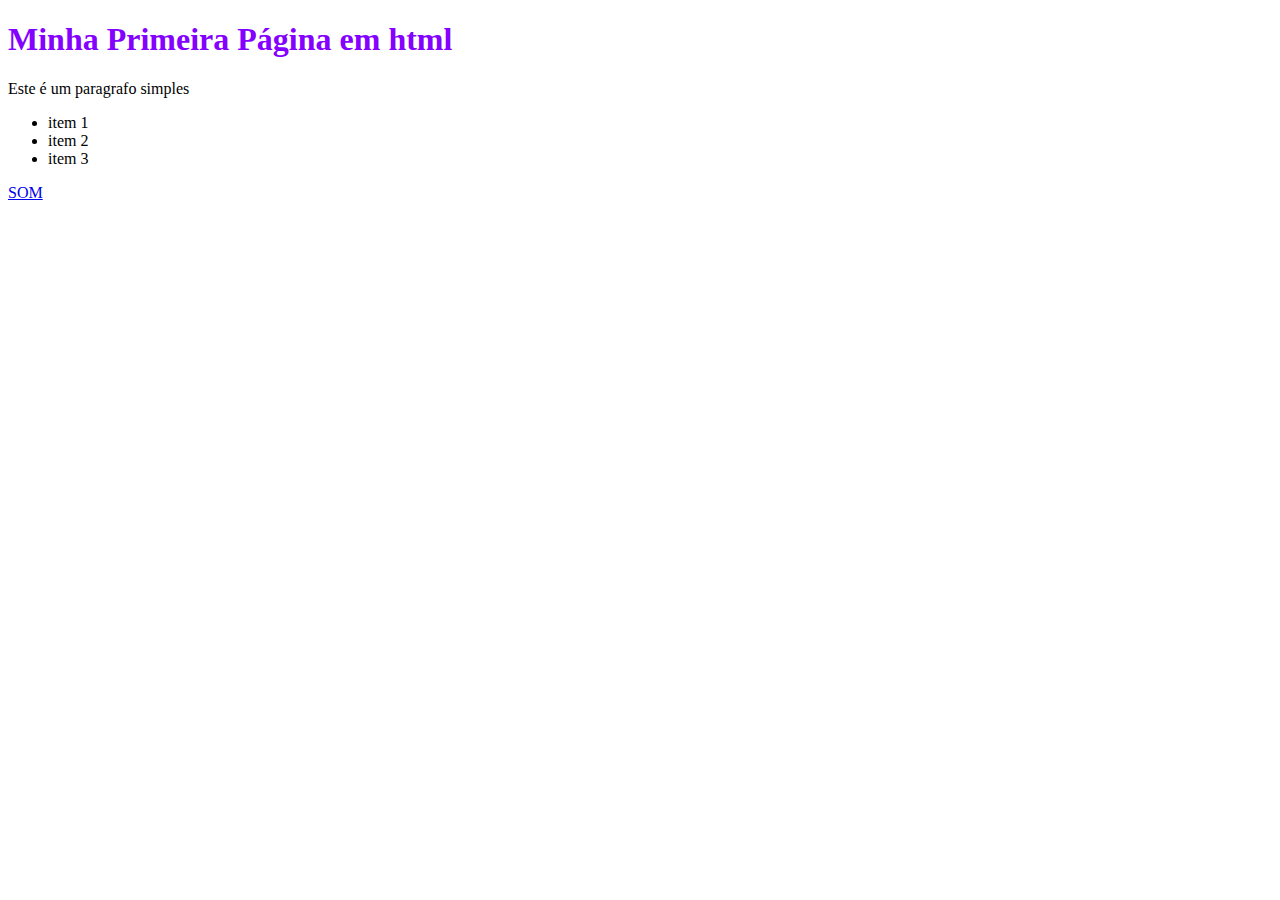
<file: html/index.html>
<!DOCTYPE html>
<html lang="en">
<head>
    <meta charset="UTF-8">
    <meta name="viewport" content="width=device-width, initial-scale=1.0">
    <title>APRENDENDO HTML</title>
</head>
<body>
    <h1>Minha Primeira Página em html</h1>
    <p>Este é um paragrafo simples</p>
    <ul type="I">
        <li>item 1</li>
        <li>item 2</li>
        <li>item 3</li>
    </ul>
<a href="https://www.youtube.com/watch?v=aatr_2MstrI">SOM</a>
<style>

    h1{color:rgb(132, 0, 255);}
</style>
<div>
 
   
</div>
</body>
</html>
</file>
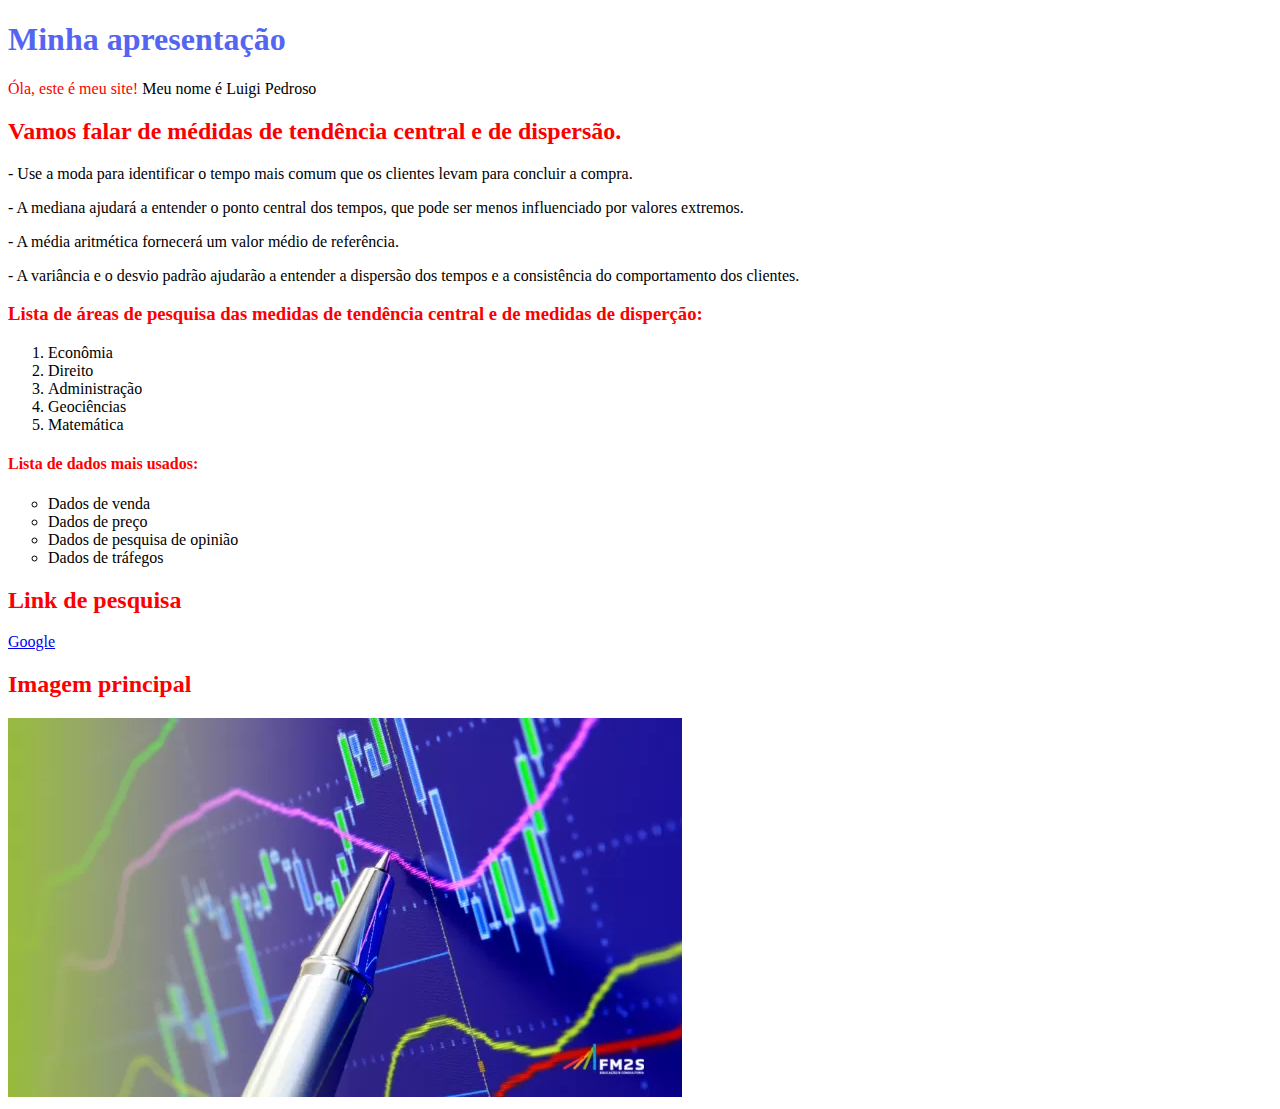
<file: html/a.html>
<!-- h1= título e o p1= paragráfo / ol - lista ordenada e ul - lista nao ordenada -->

<!DOCTYPE html>
<html lang="pt-br">
<head>
    <meta charset="UTF-8">
    <meta name="viewport" content="width=device-width, initial-scale=1.0">
    <title>Minha primeira página na Web</title>
</head>
<body>

    <h1>Minha apresentação</h1>
    <style>
      h1 {color:rgb(83, 101, 241);}
    </style>
    <p1> Óla, este é meu site!</p1>
    <style>
      p1 {color: rgb(251, 0, 0);}   
    </style>
    <p2>Meu nome é Luigi Pedroso</p2> 
    <h2>Vamos falar de médidas de tendência central e de dispersão.</h2>
    <style>
      h2 {color:rgb(251, 0, 0);}
    </style>
    <p>- Use a moda para identificar o tempo mais comum que os clientes levam para concluir a compra.</p>
    <p>- A mediana ajudará a entender o ponto central dos tempos, que pode ser menos influenciado por valores extremos. </p>
    <p>- A média aritmética fornecerá um valor médio de referência.</p>
    <p>- A variância e o desvio padrão ajudarão a entender a dispersão dos tempos e a consistência do comportamento dos clientes. </p>
    <h3>Lista de áreas de pesquisa das medidas de tendência central e de medidas de disperção: </h3>
    <style>
      h3 {color:rgb(251, 0, 0);}
    </style>  
    <ol type="1"> 
      <li>Econômia</li> 
      <li>Direito</li> 
      <li>Administração</li> 
      <li>Geociências</li> 
      <li>Matemática</li> 
    </ol> 
    <h4>Lista de dados mais usados:</h4>
    <style>
      h4 {color:rgb(251, 0, 0);}
    </style> 
    <ul type="circle">
      <li>Dados de venda</li>
      <li>Dados de preço</li>
      <li>Dados de pesquisa de opinião</li>
      <li>Dados de tráfegos</li>
    </ul>
    <h2>Link de pesquisa</h2>
    <a href= "https://www.google.com.br/">Google</a>
    <h2>Imagem principal</h2>
    <div>
    <img src= "grafico-de-tendencia.webp" alt="Gráfico"> 
    </div>
</body>
</html>
</file>
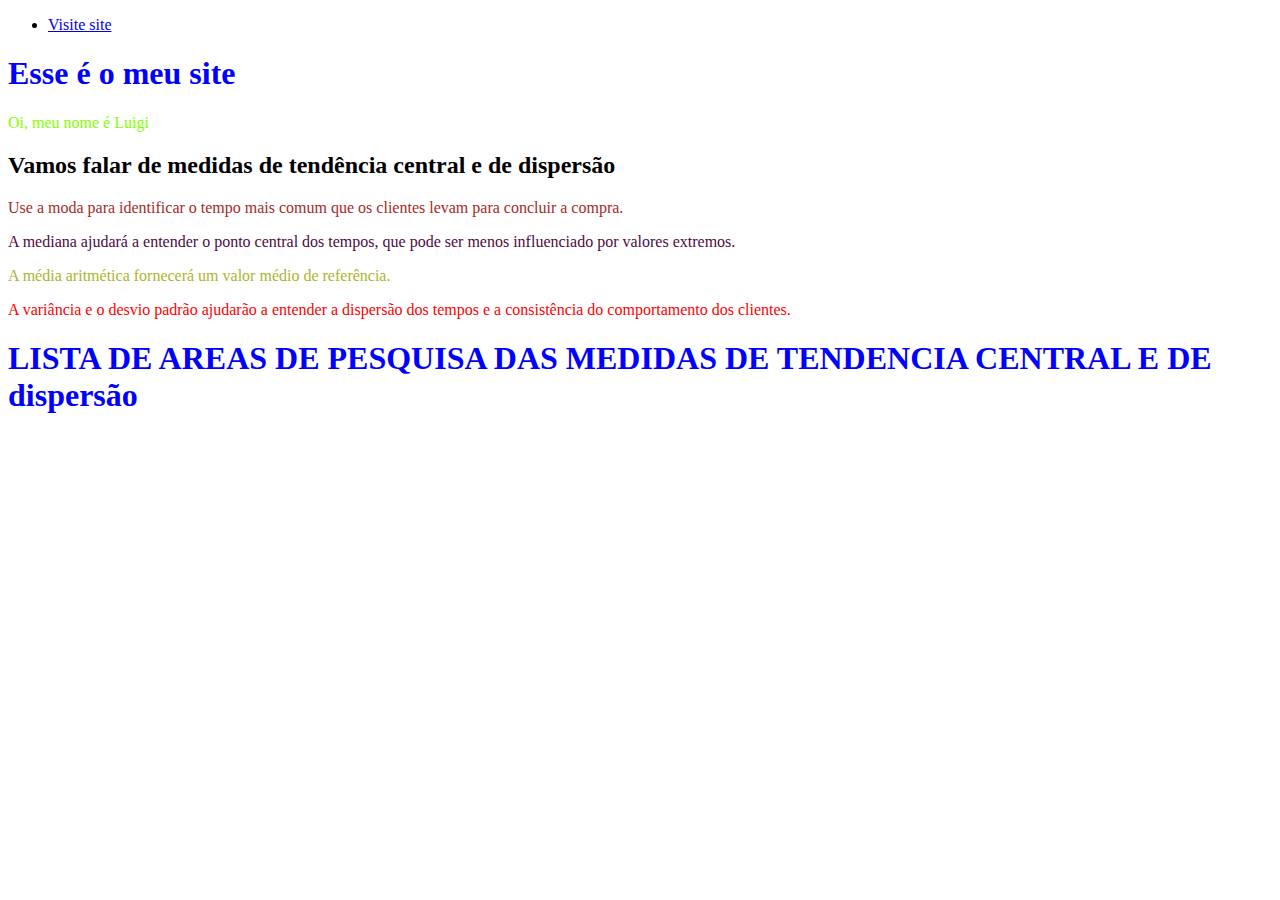
<file: html/aula4.html>
<!DOCTYPE html>
<html lang="en">
<head>
    <meta charset="UTF-8">
    <meta name="viewport" content="width=device-width, initial-scale=1.0">
    <title>Oi</title>
    <style>
        h1 {
            color: blue;
        }
        .p1 {
            color: chartreuse;
        }
        .p2 {
            color: brown;
        }
        .p3 {
            color: rgb(80, 10, 63);
        }
        .p4 {
            color: rgb(170, 181, 46);
        }
        .p5 {
            color: rgb(255, 0, 0);
        }
        Oi{color:rgb(36, 207, 79)}
    </style>
</head>
<body>
    <ul>
        <li><a href="https://www.youtube.com/?app=desktop&hl=pt">Visite site</a></li>
        </ul>
    <h1>Esse é o meu site</h1>
    <p class="p1">Oi, meu nome é Luigi</p>
    <h2>Vamos falar de medidas de tendência central e de dispersão</h2>
    <p class="p2">Use a moda para identificar o tempo mais comum que os clientes levam para concluir a compra.</p>
    <p class="p3">A mediana ajudará a entender o ponto central dos tempos, que pode ser menos influenciado por valores extremos.</p>
    <p class="p4">A média aritmética fornecerá um valor médio de referência.</p>
    <p class="p5">A variância e o desvio padrão ajudarão a entender a dispersão dos tempos e a consistência do comportamento dos clientes.</p>
    <h1 class= "Oi">LISTA DE AREAS DE PESQUISA DAS MEDIDAS DE TENDENCIA CENTRAL E DE dispersão</h3>

</body>
</html>
</file>
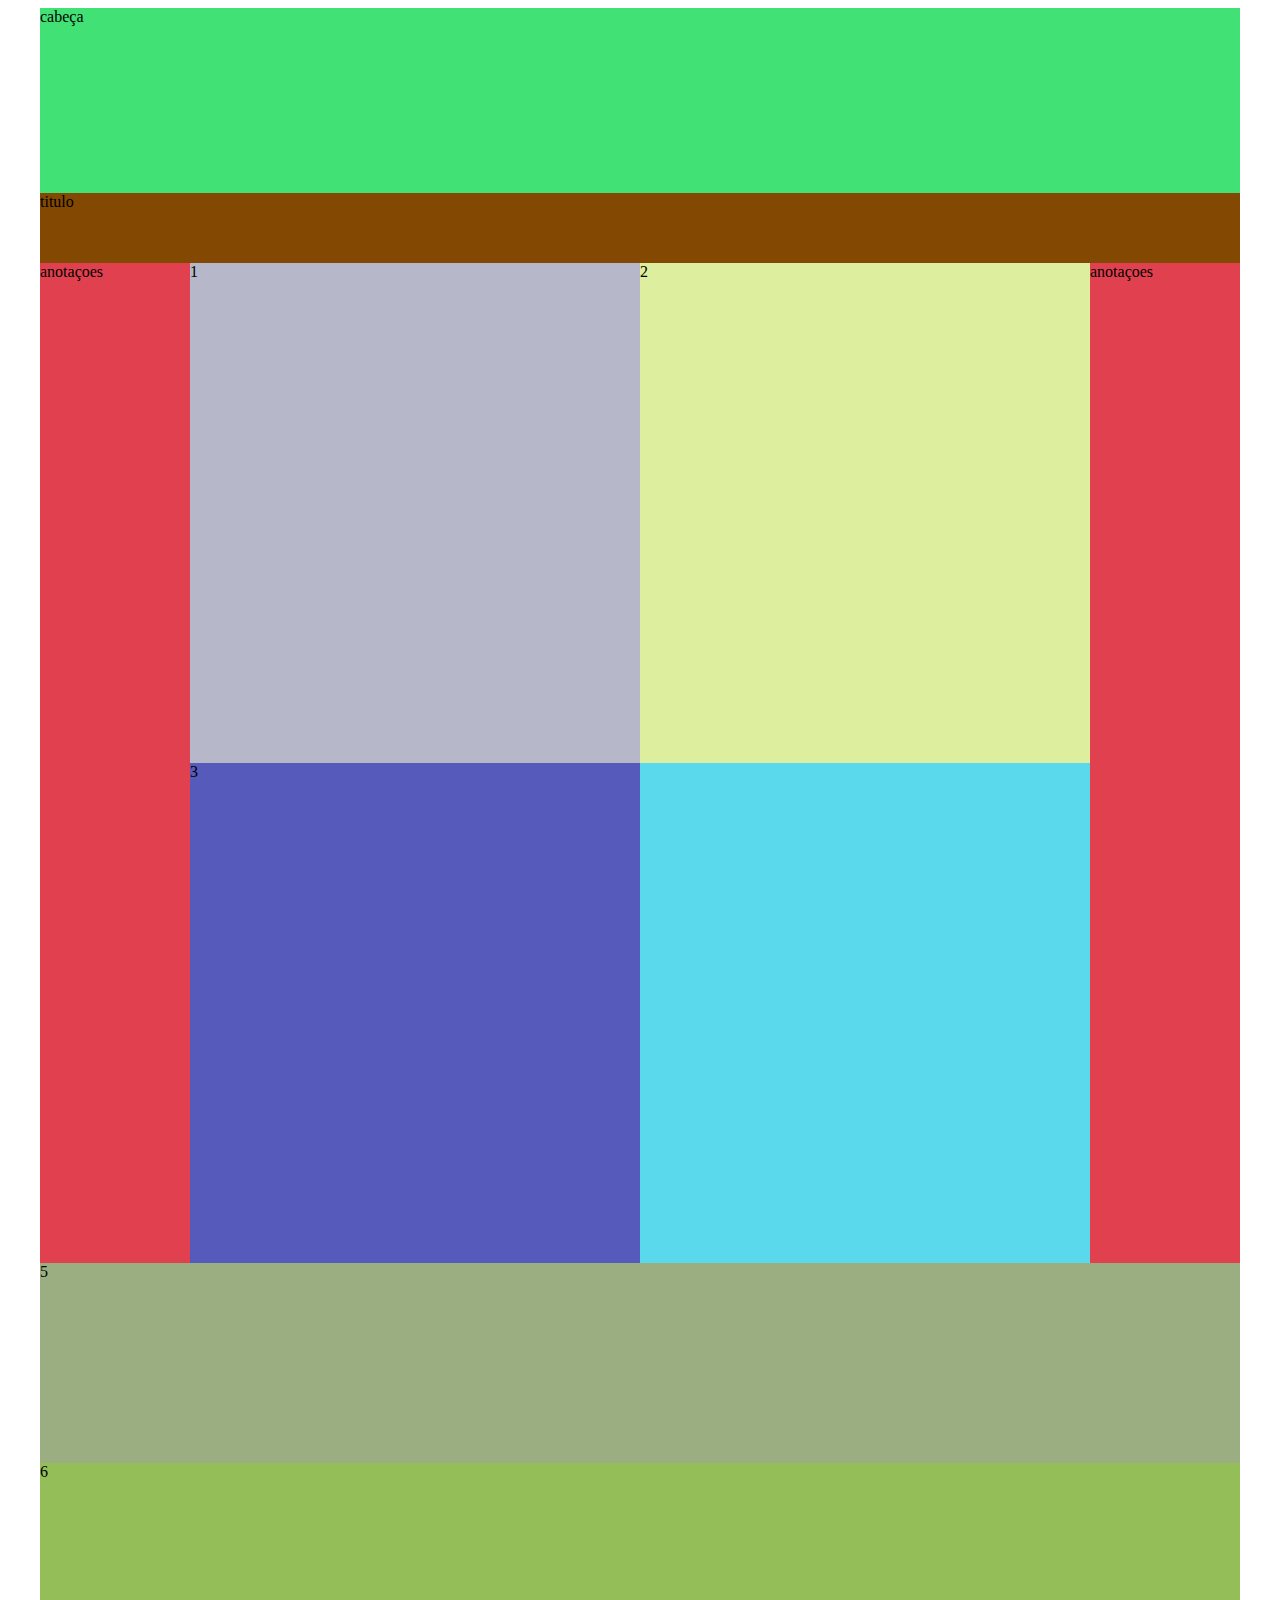
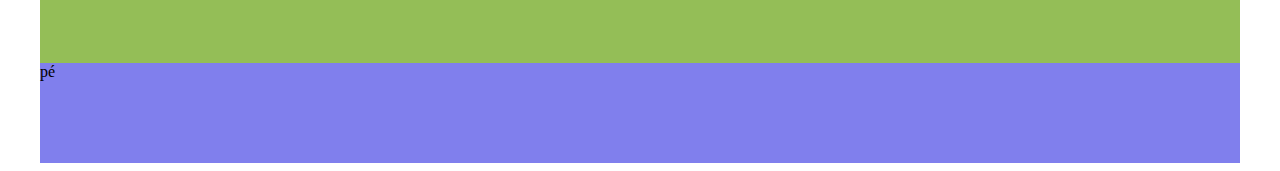
<file: html/flexbox.html>
<!DOCTYPE html>
<html lang="pt-br">
<head>
    <meta charset="UTF-8">
    <meta name="viewport" content="width=device-width, initial-scale=1.0">
    <title>Introduçao ao flexbox</title>
    <link rel="stylesheet" href="flexbox.css"> 
</head>
<body>
    <main>
        <header>cabeça</header>
        <nav>titulo</nav>
        <aside>anotaçoes</aside>
        <div>
            <article id="um">1</article>
            <article id="dois">2</article>
            <article id="tres">3</article>
            <article id="quatro"></article>
        </div>
        <aside>anotaçoes</aside>
        <section>
            <article id='cinco'>5</article>
            <article id='seis'>6</article>
        </section>

        <footer>pé</footer>
    </main>
    
</body>
</html>
</file>
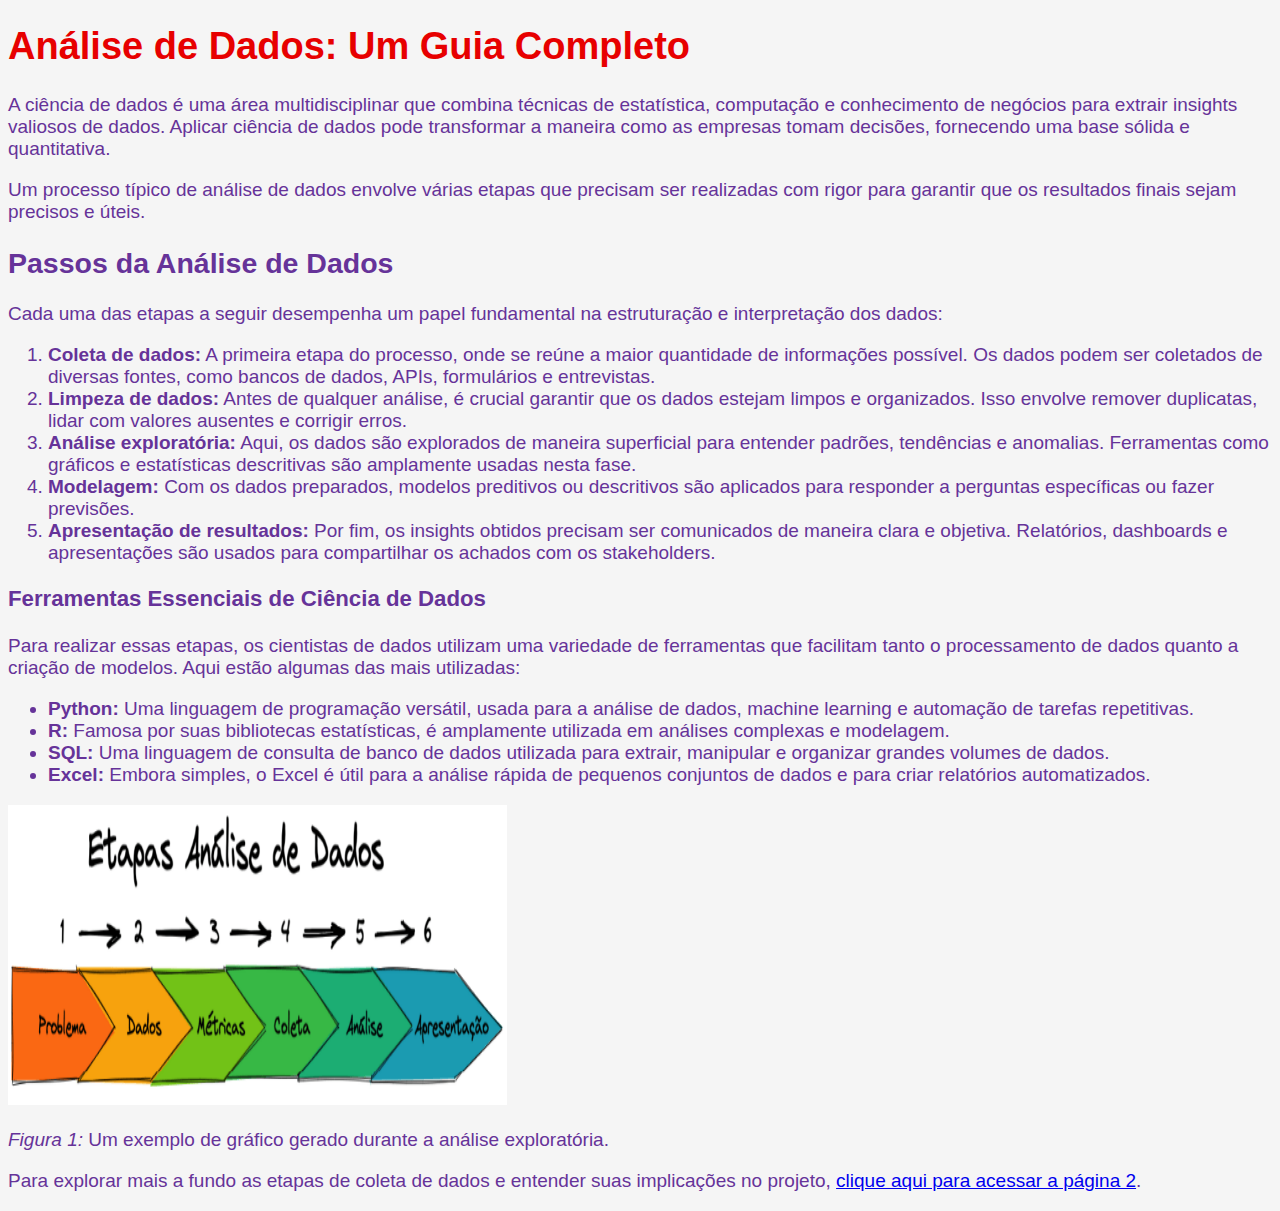
<file: html/pagina1.html>
<!DOCTYPE html>
<html lang="pt-br">
<head>
    <meta charset="UTF-8">
    <meta name="viewport" content="width=device-width, initial-scale=1.0">
    <title>Página de Ciência de Dados - Página 1</title>
    <link rel="stylesheet" href="estilo1.css">
</head>
<body>

    <!-- Título da Página -->
    <h1 id="titulo1">Análise de Dados: Um Guia Completo</h1>
    <p>A ciência de dados é uma área multidisciplinar que combina técnicas de estatística, computação e conhecimento de negócios para extrair insights valiosos de dados. 
    Aplicar ciência de dados pode transformar a maneira como as empresas tomam decisões, fornecendo uma base sólida e quantitativa.</p>
    <p>Um processo típico de análise de dados envolve várias etapas que precisam ser realizadas com rigor para garantir que os resultados finais sejam precisos e úteis.</p>

    <!-- Lista Ordenada -->
    <h2>Passos da Análise de Dados</h2>
    <p>Cada uma das etapas a seguir desempenha um papel fundamental na estruturação e interpretação dos dados:</p>
    <div>
    <ol>

        <li><strong>Coleta de dados:</strong> A primeira etapa do processo, onde se reúne a maior quantidade de informações possível. Os dados podem ser coletados de diversas fontes, como bancos de dados, APIs, formulários e entrevistas.</li>
        <li><strong>Limpeza de dados:</strong> Antes de qualquer análise, é crucial garantir que os dados estejam limpos e organizados. Isso envolve remover duplicatas, lidar com valores ausentes e corrigir erros.</li>
        <li><strong>Análise exploratória:</strong> Aqui, os dados são explorados de maneira superficial para entender padrões, tendências e anomalias. Ferramentas como gráficos e estatísticas descritivas são amplamente usadas nesta fase.</li>
        <li><strong>Modelagem:</strong> Com os dados preparados, modelos preditivos ou descritivos são aplicados para responder a perguntas específicas ou fazer previsões.</li>
        <li><strong>Apresentação de resultados:</strong> Por fim, os insights obtidos precisam ser comunicados de maneira clara e objetiva. Relatórios, dashboards e apresentações são usados para compartilhar os achados com os stakeholders.</li>
    </ol>
    </div>
    <!-- Lista Não Ordenada -->
    <h3>Ferramentas Essenciais de Ciência de Dados</h3>
    <p>Para realizar essas etapas, os cientistas de dados utilizam uma variedade de ferramentas que facilitam tanto o processamento de dados quanto a criação de modelos. Aqui estão algumas das mais utilizadas:</p>
    <ul>
        <li><strong>Python:</strong> Uma linguagem de programação versátil, usada para a análise de dados, machine learning e automação de tarefas repetitivas.</li>
        <li><strong>R:</strong> Famosa por suas bibliotecas estatísticas, é amplamente utilizada em análises complexas e modelagem.</li>
        <li><strong>SQL:</strong> Uma linguagem de consulta de banco de dados utilizada para extrair, manipular e organizar grandes volumes de dados.</li>
        <li><strong>Excel:</strong> Embora simples, o Excel é útil para a análise rápida de pequenos conjuntos de dados e para criar relatórios automatizados.</li>
    </ul>

    <!-- Imagem -->
    <img src="image-418.png" alt="Gráfico de tendência de dados" width="500" height="300">
    <p><em>Figura 1:</em> Um exemplo de gráfico gerado durante a análise exploratória.</p>
    
    <!-- Link para a Página 2 -->
    <p>Para explorar mais a fundo as etapas de coleta de dados e entender suas implicações no projeto, <a href="pagina2.html">clique aqui para acessar a página 2</a>.</p>

</body>
</html>
</file>
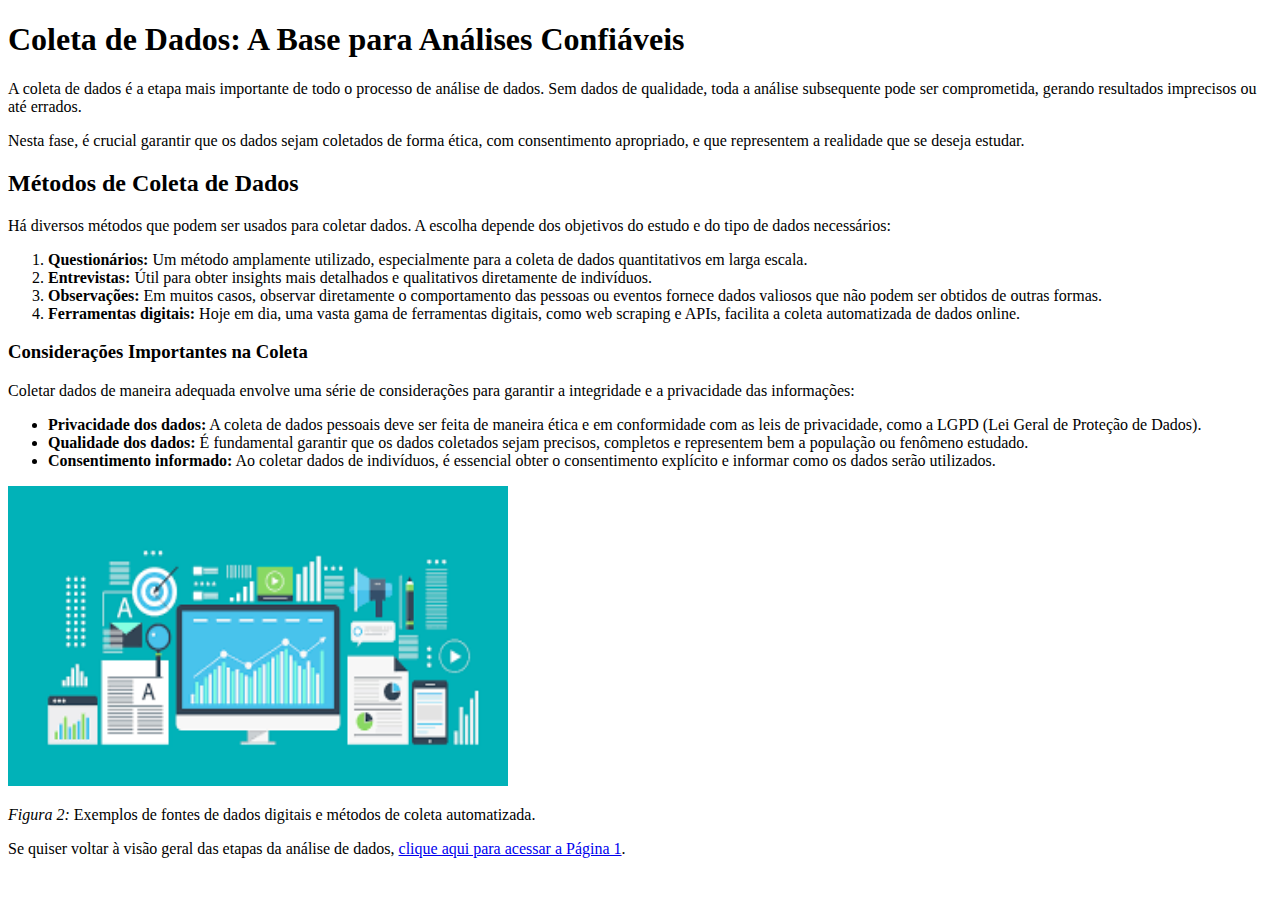
<file: html/pagina2.html>
<!DOCTYPE html>
<html lang="pt-br">
<head>
    <meta charset="UTF-8">
    <meta name="viewport" content="width=device-width, initial-scale=1.0">
    <title>Página de Ciência de Dados - Página 2</title>
</head>
<body>

    <!-- Título da Página -->
    <h1>Coleta de Dados: A Base para Análises Confiáveis</h1>
    <p>A coleta de dados é a etapa mais importante de todo o processo de análise de dados. Sem dados de qualidade, toda a análise subsequente pode ser comprometida, gerando resultados imprecisos ou até errados.</p>
    <p>Nesta fase, é crucial garantir que os dados sejam coletados de forma ética, com consentimento apropriado, e que representem a realidade que se deseja estudar.</p>

    <!-- Lista Ordenada -->
    <h2>Métodos de Coleta de Dados</h2>
    <p>Há diversos métodos que podem ser usados para coletar dados. A escolha depende dos objetivos do estudo e do tipo de dados necessários:</p>
    <ol>
        <li><strong>Questionários:</strong> Um método amplamente utilizado, especialmente para a coleta de dados quantitativos em larga escala.</li>
        <li><strong>Entrevistas:</strong> Útil para obter insights mais detalhados e qualitativos diretamente de indivíduos.</li>
        <li><strong>Observações:</strong> Em muitos casos, observar diretamente o comportamento das pessoas ou eventos fornece dados valiosos que não podem ser obtidos de outras formas.</li>
        <li><strong>Ferramentas digitais:</strong> Hoje em dia, uma vasta gama de ferramentas digitais, como web scraping e APIs, facilita a coleta automatizada de dados online.</li>
    </ol>

    <!-- Lista Não Ordenada -->
    <h3>Considerações Importantes na Coleta</h3>
    <p>Coletar dados de maneira adequada envolve uma série de considerações para garantir a integridade e a privacidade das informações:</p>
    <ul>
        <li><strong>Privacidade dos dados:</strong> A coleta de dados pessoais deve ser feita de maneira ética e em conformidade com as leis de privacidade, como a LGPD (Lei Geral de Proteção de Dados).</li>
        <li><strong>Qualidade dos dados:</strong> É fundamental garantir que os dados coletados sejam precisos, completos e representem bem a população ou fenômeno estudado.</li>
        <li><strong>Consentimento informado:</strong> Ao coletar dados de indivíduos, é essencial obter o consentimento explícito e informar como os dados serão utilizados.</li>
    </ul>

    <!-- Imagem -->
    <img src="oioi.png" alt="Coleta de dados" width="500" height="300">
    <p><em>Figura 2:</em> Exemplos de fontes de dados digitais e métodos de coleta automatizada.</p>
    
    <!-- Link para voltar à Página 1 -->
    <p>Se quiser voltar à visão geral das etapas da análise de dados, <a href="pagina1.html">clique aqui para acessar a Página 1</a>.</p>

</body>
</html>
</file>
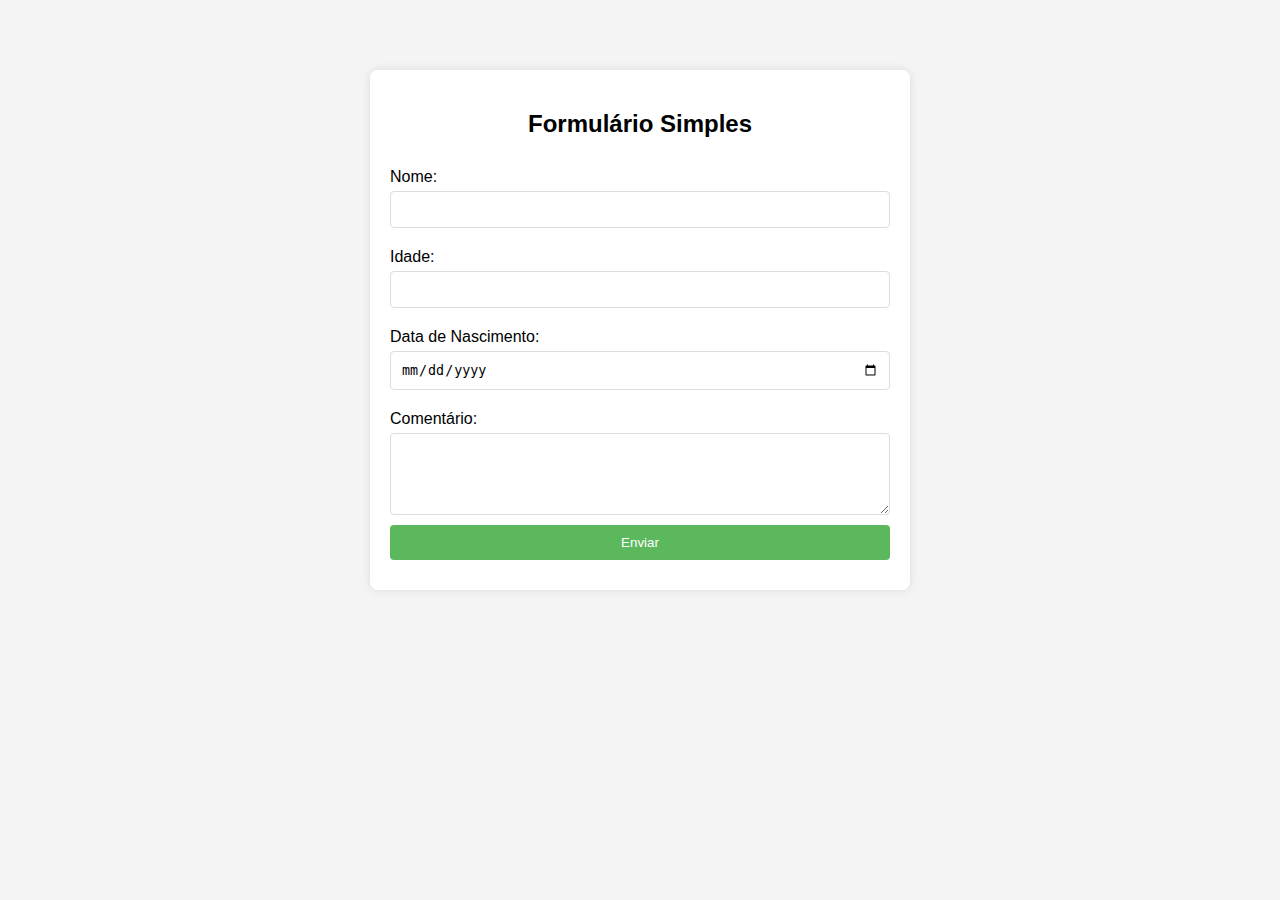
<file: html/tbl1.html>
<!DOCTYPE html>
<html lang="en">
<head>
    <meta charset="UTF-8">
    <meta name="viewport" content="width=device-width, initial-scale=1.0">
    <title>Formulário Simples</title>
    <link rel="stylesheet" href="style.css">
</head>
<body>
    <div class="container">
        <h2>Formulário Simples</h2>
        <form action="#" method="post">
            <label for="nome">Nome:</label>
            <input type="text" id="nome" name="nome" required>

            <label for="idade">Idade:</label>
            <input type="number" id="idade" name="idade" min="0" required>

            <label for="data_nascimento">Data de Nascimento:</label>
            <input type="date" id="data_nascimento" name="data_nascimento" required>

            <label for="comentario">Comentário:</label>
            <textarea id="comentario" name="comentario" rows="4" required></textarea>

            <button type="submit">Enviar</button>
        </form>
    </div>
</body>
</html>
</file>
<file: html/flexbox.css>
main{
    width: 1200px;
    margin: 0 auto;
    background-color: royalblue;
    display: flex;
    flex-direction: row ;
    flex-wrap: wrap;
}

header{
    width: 1200px;
    height: 185px;
    background-color: rgb(65, 225, 118);
}

nav{
    width: 1200px;
    height: 70px;
    background-color: rgb(131, 73, 2);
}

aside{
    width: 150px;
    height: 1000px;
    background-color: rgb(225, 65, 78);
}
div{
    width: 900px;
    height: 1000px;
    background-color: whitesmoke;
    display: flex;
    flex-direction: row ;
    flex-wrap: wrap;

}
div>article{

    width: 450px;
    height: 500px;
    background-color: rgba(192, 221,31);
}
#um{
    background-color: rgba(141, 142, 174 ,0.6);

}
#dois{
    background-color: rgba(184, 227, 28, 0.4 );

}
#tres{
    background-color: rgba(19, 24, 163, 0.7 );

}
#quatro{
    background-color: rgba(51, 210, 234, 0.8 );

}
section>article{
    width: 1200px;
    height: 200px;
  background-color: rgba(202, 31, 221 ,0.6);
  display: flex;
  flex-direction: row ;
  flex-wrap: wrap;
}
#cinco{
    background-color: rgba(244, 244, 33 ,0.5);
}
#seis{
    background-color: rgba(184, 227, 28 ,0.7) ;
}
footer{
    width: 1200px;
    height: 100px;
    background-color: rgba(135, 130, 238 ,0.9);
}
</file>
<file: html/estilo1.css>
body{background-color: whitesmoke;
color:rebeccapurple ;
font-family: Arial, Helvetica, sans-serif;
font-size: 19px;
}
#titulo1{
    color: rgb(231, 0, 0);
}
</file>
<file: html/style.css>
body {
    font-family: Arial, sans-serif;
    background: #f4f4f4;
    margin: 0;
    padding: 20px;
}

.container {
    max-width: 500px;
    margin: 50px auto;
    padding: 20px;
    background: #fff;
    border-radius: 8px;
    box-shadow: 0 0 10px rgba(0, 0, 0, 0.1);
}

h2 {
    text-align: center;
    margin-bottom: 20px;
}

form {
    display: flex;
    flex-direction: column;
}

label {
    margin: 10px 0 5px;
}

input, textarea, button {
    padding: 10px;
    margin-bottom: 10px;
    border: 1px solid #ddd;
    border-radius: 4px;
}

button {
    background-color: #5cb85c;
    color: white;
    border: none;
    cursor: pointer;
}

button:hover {
    background-color: #4cae4c;
}
</file>
